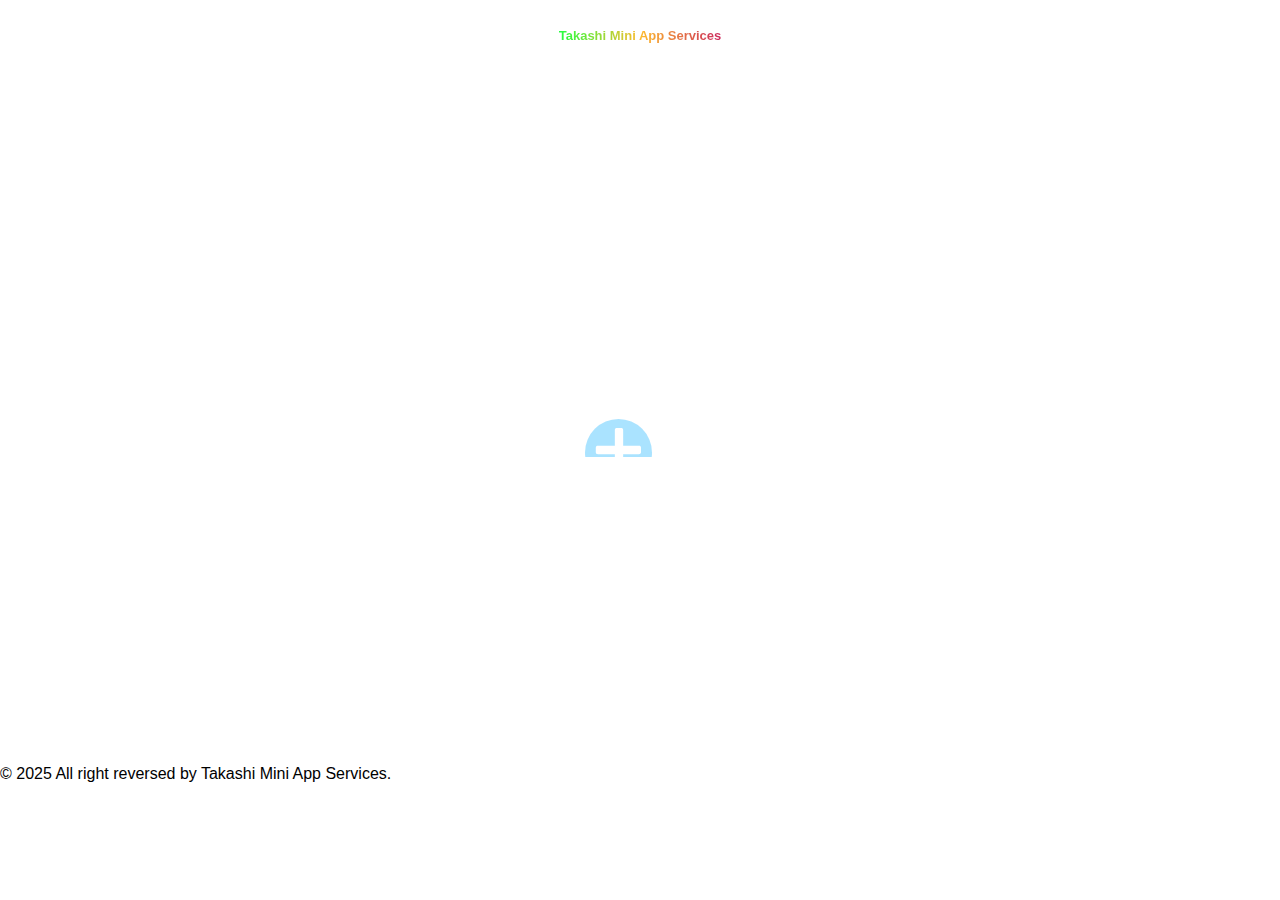
<file: index.html>
<!DOCTYPE html>
<html lang="mm">
<head>
    <meta charset="UTF-8">
    <meta name="viewport" content="width=device-width, initial-scale=1.0">
    <title>Mini App | Home</title>
    <link rel="stylesheet" href="styles.css">
</head>
<body>

    <div class="container">

        <div class="header">
            <h1 class="logo">Takashi Mini App Services</h1>
        </div>

        <div class="main">

            <div class="menuBar">
                
                <ul class="menuLists">
                    <li class="menuItems left">
                        <a href="#" class="menuLinks Home">
                            <svg xmlns="http://www.w3.org/2000/svg" width="25" height="25" viewBox="0 0 24 24" fill="#fff">
                                <g fill="none" stroke="#fff" stroke-linecap="round" stroke-linejoin="round" stroke-width="2">
                                    <path d="M5 12H3l9-9l9 9h-2M5 12v7a2 2 0 0 0 2 2h10a2 2 0 0 0 2-2v-7"/>
                                    <path d="M9 21v-6a2 2 0 0 1 2-2h2a2 2 0 0 1 2 2v6"/>
                                </g>
                            </svg>
                            <p class="homeTxt txt">Home</p>
                        </a>
                    </li>

                    <li class="plus">
                        <a href="#" class="menuLinks More">
                        <svg xmlns="http://www.w3.org/2000/svg" width="50" height="50" viewBox="0 0 42 42">
                            <path fill="#fff" d="M39.5 22.5v-3c0-1.48-.43-2-2-2h-13v-13c0-1.48-.49-2-2-2h-3c-1.55 0-2 .52-2 2v13h-14c-1.48 0-2 .49-2 2v3c0 1.55.52 2 2 2h14v14c0 1.51.48 2 2 2h3c1.48 0 2-.43 2-2v-14h13c1.51 0 2-.48 2-2z"/>
                        </svg>
                        </a>
                    </li>

                    <li class="menuItems right">
                        <a href="#" class="menuLinks Services">
                            <svg xmlns="http://www.w3.org/2000/svg" width="25" height="25" viewBox="0 0 24 24">
                                <path fill="#fff" d="M2 11C2 5.477 6.477 1 12 1s10 4.477 10 10v5.154C22 17.8 20.58 19 19 19h-3v-8h4a8 8 0 1 0-16 0h4v8H6.063A2 2 0 0 0 8 20.5h1.564c.316-.453.841-.75 1.436-.75h2a1.75 1.75 0 1 1 0 3.5h-2c-.595 0-1.12-.297-1.436-.75H8a4 4 0 0 1-3.986-3.66C2.874 18.463 2 17.446 2 16.155V11Zm4 6v-4H4v3.154c0 .393.37.846 1 .846h1Zm14-4h-2v4h1c.63 0 1-.453 1-.846V13Z"/>
                            </svg>
                            <p class="servicesTxt txt">Services</p>
                        </a>
                    </li>

                </ul>

            </div>

        </div>

        <div class="footer">
            <p class="copyRight">
                &copy; 2025 All right reversed by Takashi Mini App Services.
            </p>
        </div>

    </div>
    

</body>
</html>
</file>
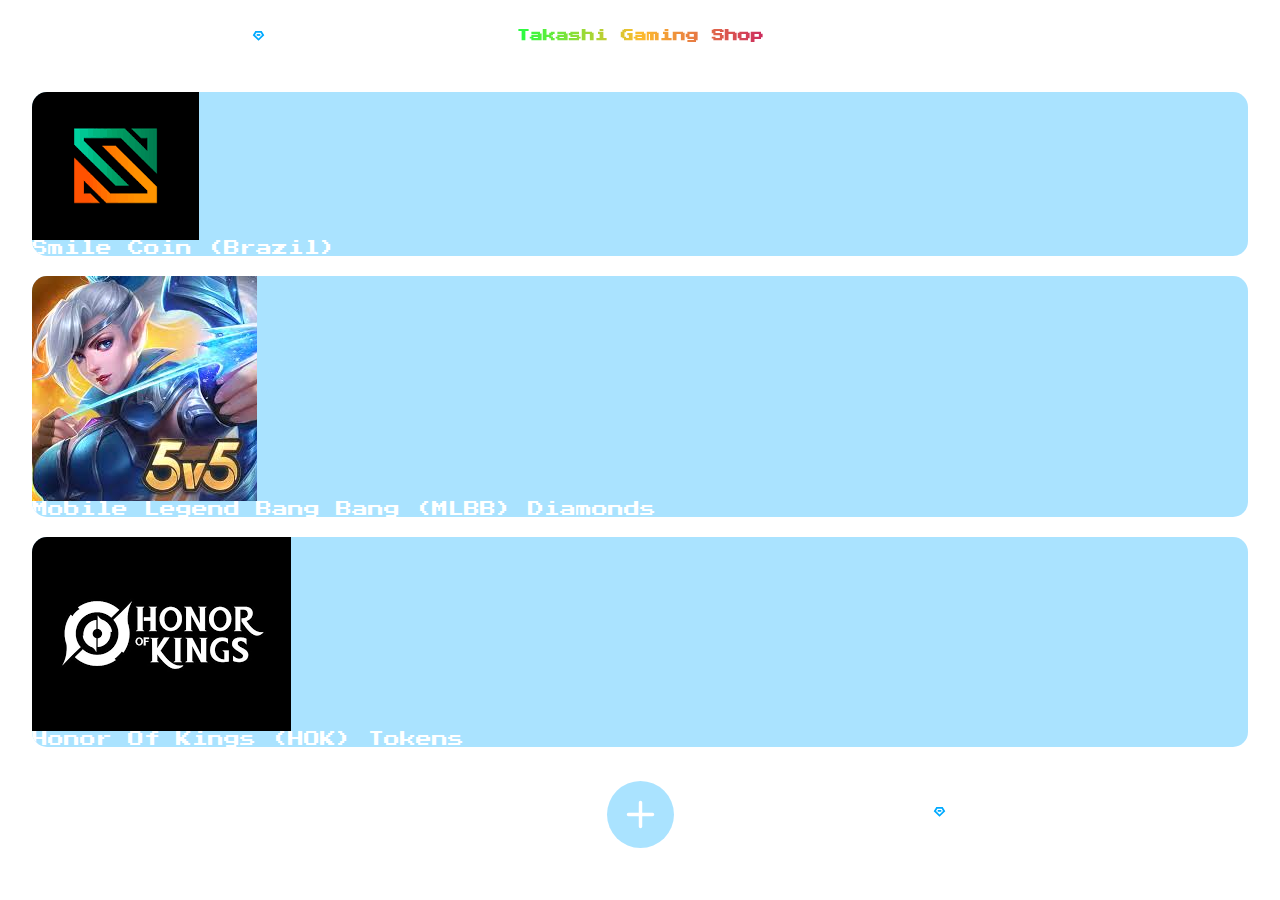
<file: items.html>
<!DOCTYPE html>
<html lang="mm">
<head>
    <meta charset="UTF-8">
    <meta name="viewport" content="width=device-width, initial-scale=1.0">
    <title>Mini App | Home</title>
    <link rel="preconnect" href="https://fonts.googleapis.com">
    <link rel="preconnect" href="https://fonts.gstatic.com" crossorigin>
    <link href="https://fonts.googleapis.com/css2?family=Press+Start+2P&display=swap" rel="stylesheet">
    <link rel="stylesheet" href="styles.css">
    <script src="https://telegram.org/js/telegram-web-app.js"></script>
</head>
<body>

    <div class="container">

        <div class="header">
            <svg width="25" height="25" viewBox="0 0 1024 1024" class="icon"  version="1.1" xmlns="http://www.w3.org/2000/svg">
                <path d="M382.26 328.73L275.97 505.56l236.2 225.46 236.2-225.46-106.28-176.83H382.26zM512.18 629.9L368.82 493.07l54.82-91.2h177.08l54.82 91.2L512.18 629.9z" fill="#0af" />
                <path d="M438.69 453.68h146.29v73.14H438.69z" fill="#0af" />
                <path fill="#fff" d="M829.06 73.14h-6.48c-30.41 0-58.57 17.11-75.34 45.75-6.14 10.43-22.3 11.7-29.96 2.43-25.52-31.07-59.41-48.18-95.64-48.18-35.98 0-69.86 17.11-95.41 48.18-6.98 8.48-21.25 8.54-28.27-0.02-25.55-31.05-59.43-48.16-95.41-48.16s-69.86 17.11-95.41 48.18c-7.68 9.36-23.8 8.07-29.95-2.43-16.8-28.64-44.96-45.75-75.36-45.75h-7.23c-46.89 0-85.05 38.16-85.05 85.05V865.8c0 46.89 38.16 85.05 85.05 85.05h7.23c30.39 0 58.55-17.11 75.38-45.79 6.05-10.41 22.21-11.77 29.93-2.38 25.55 31.05 59.43 48.16 95.41 48.16s69.86-17.11 95.41-48.18c7.02-8.52 21.29-8.5 28.27 0.02 25.55 31.05 59.43 48.16 95.66 48.16 35.98 0 69.88-17.11 95.38-48.14 7.75-9.38 23.88-8.02 29.96 2.36 16.79 28.68 44.95 45.79 75.36 45.79h6.48c46.89 0 85.05-38.16 85.05-85.05V158.2c0-46.9-38.17-85.06-85.06-85.06z m11.91 792.66c0 6.57-5.34 11.91-11.91 11.91h-6.48c-6.14 0-10.91-7.34-12.23-9.61-16.36-27.91-46.61-45.25-78.93-45.25-27.43 0-53.16 12.16-70.64 33.39-6.59 8.02-20.41 21.46-39.14 21.46-18.48 0-32.32-13.46-38.91-21.46-34.84-42.45-106.39-42.46-141.27-0.02-6.59 8.02-20.43 21.48-38.91 21.48s-32.32-13.46-38.91-21.46c-17.43-21.23-43.18-33.39-70.62-33.39-32.36 0-62.61 17.36-78.93 45.25-1.32 2.25-6.11 9.61-12.25 9.61h-7.23c-6.57 0-11.91-5.34-11.91-11.91V158.2c0-6.57 5.34-11.91 11.91-11.91h7.23c6.14 0 10.93 7.36 12.23 9.57 16.34 27.93 46.59 45.29 78.95 45.29 27.45 0 53.2-12.16 70.62-33.38 6.59-8.02 20.43-21.48 38.91-21.48s32.32 13.46 38.91 21.46c34.88 42.48 106.43 42.43 141.27 0.02 6.59-8.02 20.43-21.48 39.16-21.48 18.48 0 32.3 13.45 38.91 21.5 17.46 21.2 43.2 33.36 70.62 33.36 32.32 0 62.57-17.34 78.95-45.29 1.3-2.23 6.07-9.57 12.21-9.57h6.48c6.57 0 11.91 5.34 11.91 11.91v707.6z" />
            </svg>
            <h2 class="logo">
                Takashi Gaming Shop
            </h2>
            <svg height="25" width="25" version="1.1" id="_x32_" xmlns="http://www.w3.org/2000/svg" xmlns:xlink="http://www.w3.org/1999/xlink" viewBox="0 0 512 512"  xml:space="preserve">
            <style type="text/css">
                .st0{fill:#fff;}
            </style>
                <g>
                    <path class="st0" d="M510.002,309.835l-0.068-0.326l-0.076-0.334l-26.508-112.721l-0.106-0.417l-0.106-0.418
                        c-16.668-62.217-73.294-105.666-137.712-105.666H166.579c-64.418,0-121.045,43.449-137.712,105.666l-0.114,0.418l-0.099,0.417
                        L2.147,309.174l-0.076,0.326l-0.068,0.326c-9.749,46.43,16.926,92.496,62.036,107.168l1.586,0.509
                        c9.24,3.012,18.89,4.544,28.624,4.544c32.668,0,63.128-17.404,79.758-45.489l22.556-33.343l0.561-0.835l0.509-0.872
                        c0.796-1.388,2.276-2.253,3.861-2.253h109.02c1.586,0,3.066,0.865,3.862,2.253l0.508,0.872l0.562,0.835l22.555,33.343
                        c16.63,28.085,47.09,45.489,79.766,45.489c9.734,0,19.384-1.532,28.67-4.56l1.533-0.493
                        C493.07,402.331,519.737,356.257,510.002,309.835z M439.318,390.397l-1.54,0.501c-6.608,2.154-13.353,3.186-20.014,3.186
                        c-22.646,0-44.283-11.949-56.088-32.433l-23.064-34.101c-5.788-10.053-16.508-16.258-28.101-16.258h-109.02
                        c-11.592,0-22.312,6.206-28.101,16.258l-23.063,34.101c-11.804,20.484-33.434,32.433-56.081,32.433
                        c-6.661,0-13.405-1.032-20.013-3.186l-1.548-0.501c-31.431-10.219-50.102-42.485-43.311-74.819l26.508-112.722
                        c13.42-50.102,58.826-84.94,110.696-84.94h178.847c51.869,0,97.276,34.838,110.696,84.94l26.508,112.722
                        C489.413,347.912,470.75,380.178,439.318,390.397z"/>
                    <polygon class="st0" points="157.453,172.061 123.912,172.061 123.912,210.579 85.387,210.579 85.387,244.105 123.912,244.105 
                        123.912,282.637 157.453,282.637 157.453,244.105 195.978,244.105 195.978,210.579 157.453,210.579 	"/>
                    <path class="st0" d="M365.721,206.247c11.668,0,21.113-9.445,21.113-21.098c0-11.669-9.445-21.114-21.113-21.114
                        c-11.653,0-21.098,9.445-21.098,21.114C344.622,196.802,354.068,206.247,365.721,206.247z"/>
                    <path class="st0" d="M323.509,206.247c-11.653,0-21.106,9.453-21.106,21.098c0,11.669,9.453,21.122,21.106,21.122
                        c11.661,0,21.106-9.453,21.106-21.122C344.615,215.7,335.17,206.247,323.509,206.247z"/>
                    <path class="st0" d="M365.721,248.459c-11.653,0-21.098,9.445-21.098,21.114c0,11.653,9.445,21.098,21.098,21.098
                        c11.668,0,21.113-9.445,21.113-21.098C386.834,257.904,377.388,248.459,365.721,248.459z"/>
                    <path class="st0" d="M407.933,206.247c-11.653,0-21.099,9.453-21.099,21.098c0,11.669,9.446,21.122,21.099,21.122
                        c11.66,0,21.113-9.453,21.113-21.122C429.046,215.7,419.593,206.247,407.933,206.247z"/>
                </g>
            </svg>
        </div>

        <div class="main">

            <ul class="itemsLists">

                <li class="item">
                    <a href="#">
                        <img src="img/smile_one.png" alt="Mobile Legend">
                        <p class="itemstxt">Smile Coin (Brazil)</p>
                    </a>
                </li>

                <li class="item">
                    <a href="#">
                        <img src="img/mlbb.jpg" alt="Mobile Legend">
                        <p class="itemstxt">Mobile Legend Bang Bang (MLBB) Diamonds</p>
                    </a>
                </li>

                <li class="item">
                    <a href="#">
                        <img src="img/hok.png" alt="Mobile Legend">
                        <p class="itemstxt">Honor Of Kings (HOK) Tokens</p>
                    </a>
                </li>

                <li class="item">
                    <a href="#">
                        <img src="img/pubg.jpg" alt="Mobile Legend">
                        <p class="itemstxt">PUBG UC</p>
                    </a>
                </li>

                <li class="item">
                    <a href="#">
                        <img src="img/free_fire.png" alt="Mobile Legend">
                        <p class="itemstxt">Free Fire Diamonds</p>
                    </a>
                </li>

                <li class="item">
                    <a href="#">
                        <img src="img/telegram.jpg" alt="Mobile Legend">
                        <p class="itemstxt">Telegram Premium</p>
                    </a>
                </li>

            </ul>

        </div>

        <div class="menuBar">

            <div class="menuItems">

                <a href="index.html" class="menuLink ">
                    <svg xmlns="http://www.w3.org/2000/svg" class="svg" width="25" height="25" viewBox="0 0 24 24" fill="#fff">
                        <g fill="none" stroke="#fff" stroke-linecap="round" stroke-linejoin="round" stroke-width="2">
                            <path d="M5 12H3l9-9l9 9h-2M5 12v7a2 2 0 0 0 2 2h10a2 2 0 0 0 2-2v-7"/>
                            <path d="M9 21v-6a2 2 0 0 1 2-2h2a2 2 0 0 1 2 2v6"/>
                        </g>
                    </svg>
                    <p class="label">Home</p>
                </a>                    

            </div>

            <div class="menuItems plus">

                <button class="plusBtn">
                    <svg xmlns="http://www.w3.org/2000/svg" class="rotate" width="55" height="55" fill="#fff" viewBox="0 0 16 16">
                        <path d="M8 4a.5.5 0 0 1 .5.5v3h3a.5.5 0 0 1 0 1h-3v3a.5.5 0 0 1-1 0v-3h-3a.5.5 0 0 1 0-1h3v-3A.5.5 0 0 1 8 4"/>
                    </svg>
                </button>

            </div>

            <div class="menuItems subMenu leftSubMenu">
                <a href="#" class="menuLink">
                    <svg xmlns="http://www.w3.org/2000/svg" class="svg" width="25" height="25" viewBox="0 0 48 48" fill="#fff">
                        <g fill="none" stroke="#fff" stroke-linecap="round" stroke-linejoin="round" stroke-width="4">
                            <path d="M39 4H11a2 2 0 0 0-2 2v36a2 2 0 0 0 2 2h28a2 2 0 0 0 2-2V6a2 2 0 0 0-2-2ZM17 30h14m-14 6h7"/>
                            <path d="M17 12h14v10H17z"/>
                        </g>
                    </svg>
                    <p class="label">Details</p>
                </a>
            </div>

            <div class="menuItems subMenu rightSubMenu">
                <a href="https://t.me/takashi_mini_app_services" class="menuLink">
                    <svg xmlns="http://www.w3.org/2000/svg" class="svg" width="25" height="25" viewBox="0 0 24 24" fill="#fff">
                        <g fill="none">
                            <path d="M24 0v24H0V0h24ZM12.593 23.258l-.011.002l-.071.035l-.02.004l-.014-.004l-.071-.035c-.01-.004-.019-.001-.024.005l-.004.01l-.017.428l.005.02l.01.013l.104.074l.015.004l.012-.004l.104-.074l.012-.016l.004-.017l-.017-.427c-.002-.01-.009-.017-.017-.018Zm.265-.113l-.013.002l-.185.093l-.01.01l-.003.011l.018.43l.005.012l.008.007l.201.093c.012.004.023 0 .029-.008l.004-.014l-.034-.614c-.003-.012-.01-.02-.02-.022Zm-.715.002a.023.023 0 0 0-.027.006l-.006.014l-.034.614c0 .012.007.02.017.024l.015-.002l.201-.093l.01-.008l.004-.011l.017-.43l-.003-.012l-.01-.01l-.184-.092Z"/>
                            <path fill="#fff" d="M19 3a3 3 0 0 1 2.995 2.824L22 6v10a3 3 0 0 1-2.824 2.995L19 19h-3.697l-2.61 1.74a1.25 1.25 0 0 1-1.257.075l-.13-.075L8.698 19H5a3 3 0 0 1-2.995-2.824L2 16V6a3 3 0 0 1 2.824-2.995L5 3h14Zm0 2H5a1 1 0 0 0-.993.883L4 6v10a1 1 0 0 0 .883.993L5 17h3.697a2 2 0 0 1 .965.248l.145.088L12 18.798l2.193-1.462a2 2 0 0 1 .941-.329l.169-.007H19a1 1 0 0 0 .993-.883L20 16V6a1 1 0 0 0-.883-.993L19 5ZM8.5 10a1.5 1.5 0 1 1 0 3a1.5 1.5 0 0 1 0-3Zm7 0a1.5 1.5 0 1 1 0 3a1.5 1.5 0 0 1 0-3Z"/>
                        </g>
                    </svg>
                    <p class="label">Chat</p>
                </a>
            </div>


            <div class="menuItems">

                <a href="#" class="menuLink ">

                    <svg width="25" height="25" viewBox="0 0 1024 1024" class="svg">
                        <path d="M382.26 328.73L275.97 505.56l236.2 225.46 236.2-225.46-106.28-176.83H382.26zM512.18 629.9L368.82 493.07l54.82-91.2h177.08l54.82 91.2L512.18 629.9z" fill="#0af" />
                        <path d="M438.69 453.68h146.29v73.14H438.69z" fill="#0af" />
                        <path fill="#fff" d="M829.06 73.14h-6.48c-30.41 0-58.57 17.11-75.34 45.75-6.14 10.43-22.3 11.7-29.96 2.43-25.52-31.07-59.41-48.18-95.64-48.18-35.98 0-69.86 17.11-95.41 48.18-6.98 8.48-21.25 8.54-28.27-0.02-25.55-31.05-59.43-48.16-95.41-48.16s-69.86 17.11-95.41 48.18c-7.68 9.36-23.8 8.07-29.95-2.43-16.8-28.64-44.96-45.75-75.36-45.75h-7.23c-46.89 0-85.05 38.16-85.05 85.05V865.8c0 46.89 38.16 85.05 85.05 85.05h7.23c30.39 0 58.55-17.11 75.38-45.79 6.05-10.41 22.21-11.77 29.93-2.38 25.55 31.05 59.43 48.16 95.41 48.16s69.86-17.11 95.41-48.18c7.02-8.52 21.29-8.5 28.27 0.02 25.55 31.05 59.43 48.16 95.66 48.16 35.98 0 69.88-17.11 95.38-48.14 7.75-9.38 23.88-8.02 29.96 2.36 16.79 28.68 44.95 45.79 75.36 45.79h6.48c46.89 0 85.05-38.16 85.05-85.05V158.2c0-46.9-38.17-85.06-85.06-85.06z m11.91 792.66c0 6.57-5.34 11.91-11.91 11.91h-6.48c-6.14 0-10.91-7.34-12.23-9.61-16.36-27.91-46.61-45.25-78.93-45.25-27.43 0-53.16 12.16-70.64 33.39-6.59 8.02-20.41 21.46-39.14 21.46-18.48 0-32.32-13.46-38.91-21.46-34.84-42.45-106.39-42.46-141.27-0.02-6.59 8.02-20.43 21.48-38.91 21.48s-32.32-13.46-38.91-21.46c-17.43-21.23-43.18-33.39-70.62-33.39-32.36 0-62.61 17.36-78.93 45.25-1.32 2.25-6.11 9.61-12.25 9.61h-7.23c-6.57 0-11.91-5.34-11.91-11.91V158.2c0-6.57 5.34-11.91 11.91-11.91h7.23c6.14 0 10.93 7.36 12.23 9.57 16.34 27.93 46.59 45.29 78.95 45.29 27.45 0 53.2-12.16 70.62-33.38 6.59-8.02 20.43-21.48 38.91-21.48s32.32 13.46 38.91 21.46c34.88 42.48 106.43 42.43 141.27 0.02 6.59-8.02 20.43-21.48 39.16-21.48 18.48 0 32.3 13.45 38.91 21.5 17.46 21.2 43.2 33.36 70.62 33.36 32.32 0 62.57-17.34 78.95-45.29 1.3-2.23 6.07-9.57 12.21-9.57h6.48c6.57 0 11.91 5.34 11.91 11.91v707.6z" />
                    </svg>
                    
                    <p class="label">Items</p>
                </a>

            </div>

        </div>

    </div>


</body>

</html>
</file>
<file: styles.css>
* {
    margin: 0;
    padding: 0;
    box-sizing: border-box;
    font-family: 'Press Start 2p', sans-serif;
}
html {
    width: 100%;
    height: auto;
    
}

body {
    display: flex;
    justify-content: center;
    align-items: center;
    width: 100vw;
    height: 100vh;
    margin: 0 auto;
    background: url('https://i.pinimg.com/736x/61/ee/1d/61ee1deec714fe1a541364304ddd8d18.jpg') no-repeat center center / cover;
}

a {
    text-decoration: none;
    color: #fff;
}
ul, li {
    list-style: none;
}


/* ===== Container ===== */
.container {
    width: 100%;
    height: 100vh;
    position: relative;
}


/* ===== Header ===== */
.container .header {
    width: 100%;
    height: 8vh;
    /* background: linear-gradient(90deg, #8c52ff, #00bf63); */
    display: flex;
    justify-content: space-evenly;
    align-items: center;
    text-align: center;
    align-content: center;
    border-bottom: 1px solid #fffa;
}

.container .header .logo {
    background: linear-gradient(90deg, #24FE41, #fdbb2d, #cc2b5e);
    background-clip: text;
    -webkit-background-clip: text;
    -moz-background-clip: text;
    color: transparent;
    font-size: 13px;
    cursor: default;
}

/* ===== Main Body ===== */
.main {
    width: 100%;
    height: 77vh;
    position: relative;
    color: #fff;
    align-content: center;
    justify-items: center;
    overflow: scroll;
    scrollbar-width: none;
}

/* ===== Greet User ===== */
.main .greet {
    display: flex;
    justify-content: center;
    align-items: center;
    width: 350px;
    height: 55px;
    text-align: center;
    border: 2px solid #000;
    font-size: 16px;
    margin: 20px auto;
    color: #fff;
    position: relative;
    z-index: 2;
    overflow: hidden;
    border-radius: 10px;
}
.main .greet .greetTxt {
    width: 340px;
    height: 45px;
    line-height: 45px;
    text-align: center;
    align-content: center;
    background-color: #000;
    border-radius: 8px;
    z-index: 2;
}

.main .greet .effect {
    position: absolute;
    display: block;
    width: 350px;
    height: 350px;
    border-radius: 50%;
    background: linear-gradient(90deg, #f00, #0f0, #00f, #ff0, #0ff, #f0f);
    z-index: 1;
    animation: rotate 3s linear infinite;
}

@keyframes rotate {

    0% {
        transform: rotateZ(0deg);
    }
    /* 50% {
        transform: rotateZ(0deg);
    } */
    100% {
        transform: rotateZ(360deg);
    }
    
}

/* ===== Message Box ===== */

.welcomeMsg {
    width: 90%;
    height: auto;
    margin: 0 auto;
    color: #fff;
    border: 2px solid #fff5;
    border-radius: 15px;
    padding: 15px 10px;
    box-sizing: border-box;
    position: relative;
    backdrop-filter: blur(10px);
}

.welcomeMsg .msbBox {
    width: 100%;
    display: flex;
    justify-content: center;
    align-items: center;
    margin: 0 auto;
}

.welcomeMsg .msbBox .msg {
    width: 50%;
    background: linear-gradient(90deg, #8c52ff, #00bf63);
    -webkit-background-clip: text;
    -moz-background-clip: text;
    background-clip: text;
    color: transparent;
    font-size: 20px;
    line-height: 40px;
    font-weight: bold;
}

.welcomeMsg .msbBox .imgBox {
    display: flex;
    justify-content: center;
    align-items: center;
    position: relative;
}

.welcomeMsg .msbBox img {
    width: 160px;
    height: 150px;
    display: block;
}

.welcomeMsg .msbBox .base {
    width: 90%;
    height: 210px;
    border-radius: 10px;
    z-index: 1;
}

.welcomeMsg .msbBox img.jump {
    width: 50%;
    height: 45%;
    margin: 0 auto 40px;
    position: absolute;
    filter: drop-shadow(0 0 25px #0af);
    border-radius: 50%;
    animation: upDown 3s  linear infinite;
    z-index: 3;
}

@keyframes upDown {
    0% {
        transform: translateY(25px);
    }
    50% {
        transform: translateY(0px);
    }
    100% {
        transform: translateY(25px);
    }
}

.welcomeMsg .gotoSer {
    display: block;
    width: 190px;
    height: 40px;
    text-align: center;
    line-height: 40px;
    border-radius: 20px;
    border: 2px solid #7b00ff;
    background-color: #7b00ff;
    margin: 25px auto 0;
    font-weight: bold;
    font-size: 10px;
    transition: background 0.2s ease-out;
}
.welcomeMsg .gotoSer:hover {
    background-color: transparent;
}


/* ===== Menu Bar ===== */
.menuBar {
    width: 90%;
    height: 80px;
    display: flex;
    justify-content: space-around;
    align-items: center;
    border: 2px solid #fff8;
    margin: 1vh auto;
    border-radius: 33px;
    backdrop-filter: blur(20px);
    overflow: hidden;
    /* position: relative;
    bottom: 5px; */
    z-index: 5;
}

.menuBar .menuItems {
    width: 60px;
    height: 60px;
    text-align: center;
    overflow: hidden;
    transition: all 0.3s ease-out;
}

.menuBar .menuItems:nth-child(1),
.menuBar .menuItems.leftSubMenu {
    margin: 0 50px 0 0;
}

.menuBar .menuItems .menuLink {
    width: 100%;
    height: 100%;
    display: inline-block;
}

.menuBar .menuItems .svg {
    transform: translateY(15px);
    transition: transform 0.3s ease-out;
}
.menuBar .menuItems .label {
    font-size: 10px;
    transform: translateY(50px);
    transition: transform 0.3s ease-out;
}

.menuBar .menuItems .menuLink:hover .svg {
    transform: translateY(3px) scale(1.1);
}

.menuBar .menuItems .menuLink:hover .label {
    transform: translateY(10px);
}

/* ===== Plus ===== */
.menuBar .plus {
    position: fixed;
    display: flex;
    justify-content: center;
    align-items: center;
    width: 67px;
    height: 67px;
    border: none;
    border-radius: 50%;
    background-color: #0af5;
    transition: all 0.3s ease-out;
    z-index: 1;
}

.menuBar .plusBtn {
    position: fixed;
    width: 80px;
    height: 80px;
    outline: none;
    border: none;
    background: none;
    border-radius: 50%;
    cursor: pointer;
}

.menuBar .plusBtn .rotate {
    transition: transform 0.3s ease-out;
    border-radius: 50%;
}
.menuBar .plusBtn:hover .rotate,
.menuBar .plus:hover .rotate,
.menuBar:has(.subMenu:hover) .rotate {
    transform: rotateZ(90deg);
}


.menuBar .plus:has(.plusBtn:hover),
.menuBar .plus:hover,
.menuBar:has(.subMenu:hover) .plus {
    width: 97%;
    border-radius: 28px;
}
.menuBar:has(.menuItems.plus:hover) .menuItems:not(.menuItems.plus),
.menuBar:has(.subMenu:hover) .menuItems:not(.menuItems.plus) {
    transform: translateY(95px);
}

/* ===== SubMenu ===== */

.menuBar .subMenu {
    position: absolute;
    width: 75px;
    height: 65px;
    z-index: 1;
}

.menuBar .leftSubMenu {
    left: 30px;
    bottom: 100px;
}
.menuBar .rightSubMenu {
    right: 30px;
    bottom: 100px;
}

.menuBar .subMenu .menuLink {
    width: 65px;
    height: 65px;
}

.menuBar:has(.menuItems.plus:hover) .subMenu {
    bottom: 100px;
}



/* ===== Items ===== */
.main .itemsLists {
    width: 95%;
    height: auto;
    margin: 0 auto;
}

.main .itemsLists .item {
    width: 100%;
    height: auto;
    margin: 20px 0;
    background-color: #0af5;
    justify-content: center;
    align-items: center;
    overflow: hidden;
    border-radius: 15px;
    
}

.main .itemsLists .item .showItems img {
    width: 60px;
    height: 55px;
    border-radius: 5px;
    margin: 0 30px 0 15px;
}

.main .itemsLists .item .showItems {
    width: 100%;
    height: 80px;
    background-color: transparent;
    display: flex;
    align-items: center;
    font-size: 11px;
    line-height: 20px;
    text-align: left;
    border: none;
    outline: none;
    color: #fff;
}

.main .itemsLists .item .showItems:hover {
    background-color: #0af3;
}


.main .itemsLists .item .showItems:hover ~ .gameItems{
    height: 240px;
    border-top: 1px solid #fff8;
}

.main .itemsLists .item .showItems:hover ~ .gameItems.mlbb{
    height: 480px;
    border-top: 1px solid #fff8;
}

.gameItems {
    width: 100%;
    height: 0;
    display: flex;
    column-gap: 10px;
    flex-wrap: wrap;
    justify-content: center;
    align-items: center;
    font-size: 10px;
    overflow: hidden;
    padding: 0 10px;
    transition: all 0.3s ease-in;
}
.gameItems img {
    width: 40px;
    height: 30px;
    border-radius: 5px;
}

.pricesBox {
    width: 100px;
    height: 100px;
    text-align: center;
    align-content: center;
    border: 2px solid #000;
    border-radius: 10px;
    box-sizing: border-box;
    overflow: hidden;
    margin: 10px 0;
    position: relative;
}

.pricesBox .count {
    width: 100%;
    padding: 10px 3px;
    background: linear-gradient(45deg, #f00, #fa0, #0f0a);
    background-clip: text;
    -moz-background-clip: text;
    -webkit-background-clip: text;
    color: transparent;
}

.pricesBox .MMKPrices {
    height: 35px;
    line-height: 13px;
    align-content: center;
    padding: 5px 0;
    margin: 5px 0 0;
    background-color: #000;

}
</file>
